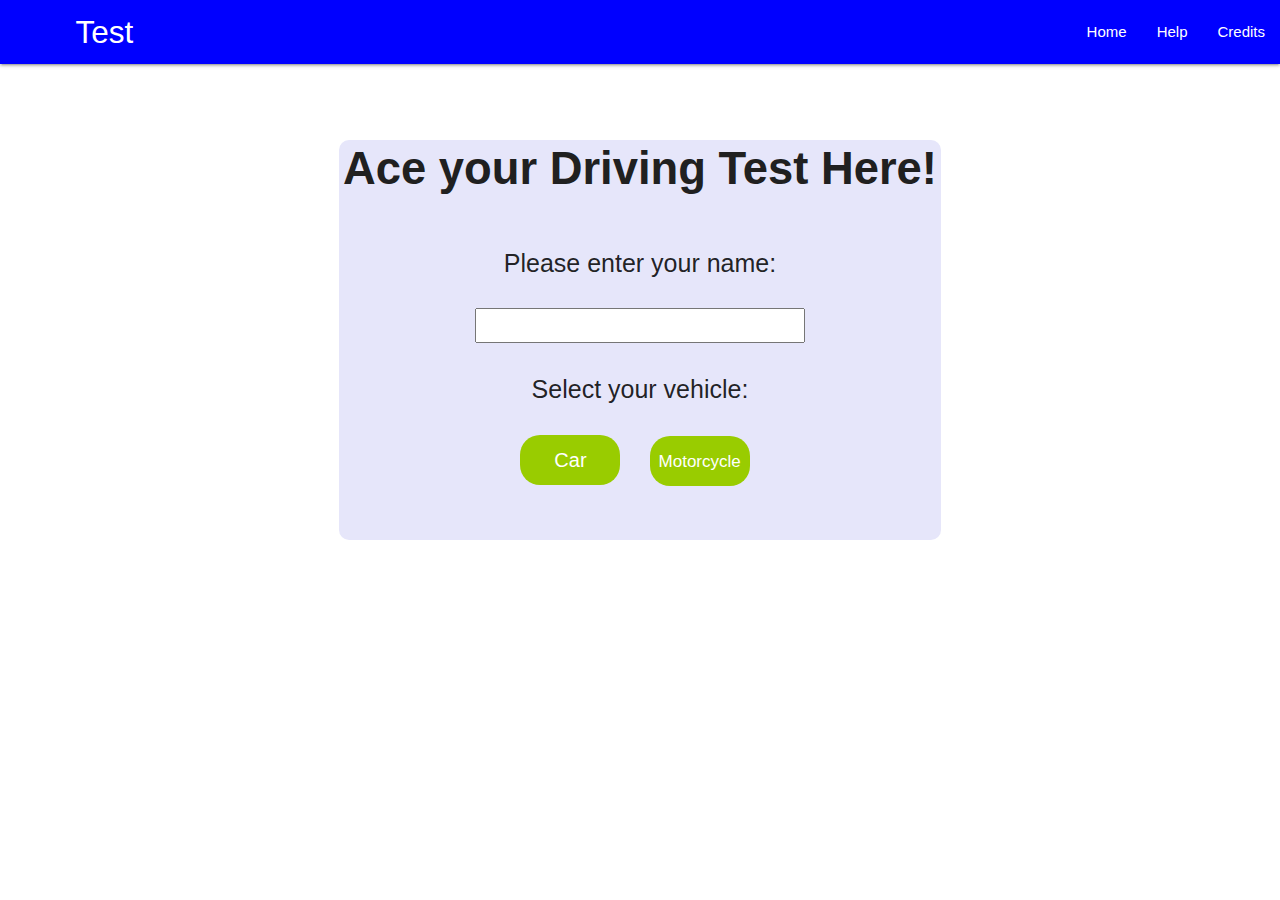
<file: index.html>
<!DOCTYPE html> 
<html lang="eng">
    <head>
        <title>Index</title>
        <meta charset="UTF-8">
        <link rel="stylesheet" href="https://cdnjs.cloudflare.com/ajax/libs/materialize/1.0.0/css/materialize.min.css">
        <link href="https://fonts.googleapis.com/css2?family=Crimson+Pro">
        <link href="https://fonts.googleapis.com/icon?family=Material+Icons" rel="stylesheet">
        <link href="Styles/main_styles.css" rel="styleSheet" type="text/css" >
    </head>
    <body>
        <nav>
            <div class="nav-wrapper">
                <a href="index.html" class="brand-logo">Test</a>
                <a href="#" data-target="mobile-demo" class="sidenav-trigger">
                <ul class="right hide-on-med-and-down">
                    <li><a href="index.html">Home</a></li>
                    <li><a href="help.html">Help</a></li>
                    <li><a href="credits.html">Credits</a></li>
                </ul>
            </div>
        </nav>
        <div class="Welcome_area">
            <h2>Ace your Driving Test Here!</h2>
            <div class="name_request">
                <p>Please enter your name:</p>
                <input id="nameTextBox" type="text_box" name="name"> 
            </div>
            <div class="vehicle_options">
                <p>Select your vehicle:</p>
            </div>
            <a href="car.html">
                <button id= "vehicleButton" class="car-button">Car</button>
            </a>
            <a href="motorcycle.html">
                <button id= "vehicleButton" class="motorcycle-button">Motorcycle</button>
            </a>
        </div>
    </body>
    <script type="text/javascript"  src="js/script.js" charset="utf-8"></script>
</html>
</file>
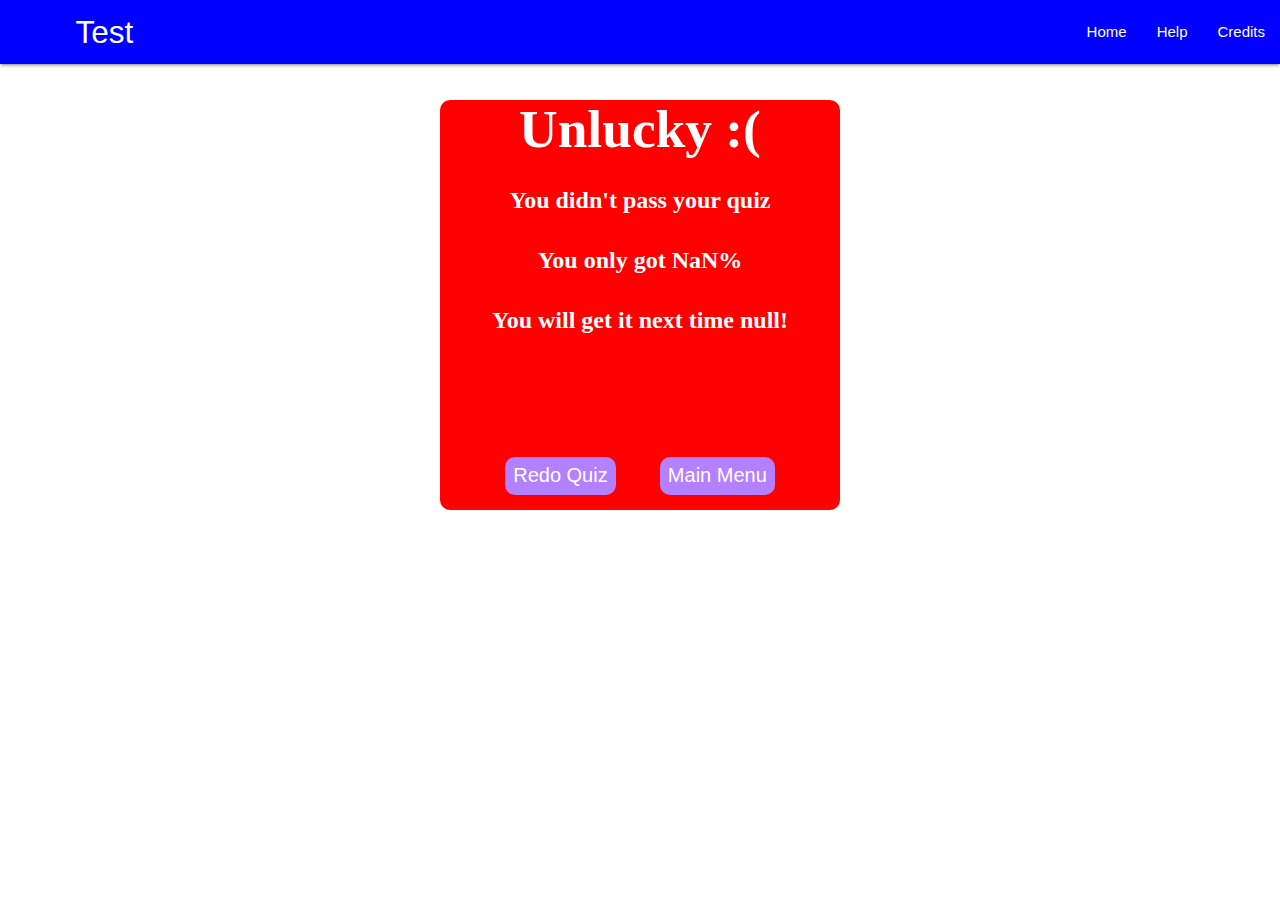
<file: finalPage.html>
<!DOCTYPE html> 
<html lang="eng">
    <head>
        <title>Final</title>
        <meta charset="UTF-8">
        <link rel="stylesheet" href="https://cdnjs.cloudflare.com/ajax/libs/materialize/1.0.0/css/materialize.min.css">
        <link href="Styles/finalPage_styles.css" rel="styleSheet" type="text/css" >
        <script defer src="js/finalPageScript.js"></script>
    </head>
    <header>
        <nav>
            <div class="nav-wrapper">
                <a href="#!" class="brand-logo">Test</a>
                <a href="#" data-target="mobile-demo" class="sidenav-trigger">
                <ul class="right hide-on-med-and-down">
                    <li><a href="index.html">Home</a></li>
                    <li><a href="help.html">Help</a></li>
                    <li><a href="credits.html">Credits</a></li>
                </ul>
            </div>
        </nav>
    </header>
    <body>
        <div id="userPass" class="passContainer hide1">
            <h2 class="passTitle">Congratulations!</h2>
            <p class="passText">You passed your quiz!</p>
            <p id="passMark" class="passText"></p>
            <p id="passName" class="passText"></p>
        </div>
        <div id="userFail" class="failContainer hide1">
            <h2 class="finalTitle">Unlucky :(</h2>
            <p class="failText">You didn't pass your quiz</p>
            <p id="failMark" class="failText"></p>
            <p id="failName" class="failText"></p>
            </div>
        <div id="controlButtons" class="controlsFinal">
            <a>
                <button id="redoButton" class="redo-btn hide1" onclick="referringPage()">Redo Quiz</button>
            </a>
            <a href="index.html">
                <button id="mainMenuButton" class="main-btn hide1">Main Menu</button>
            </a>
        </div>
    </body>
</html>
</file>
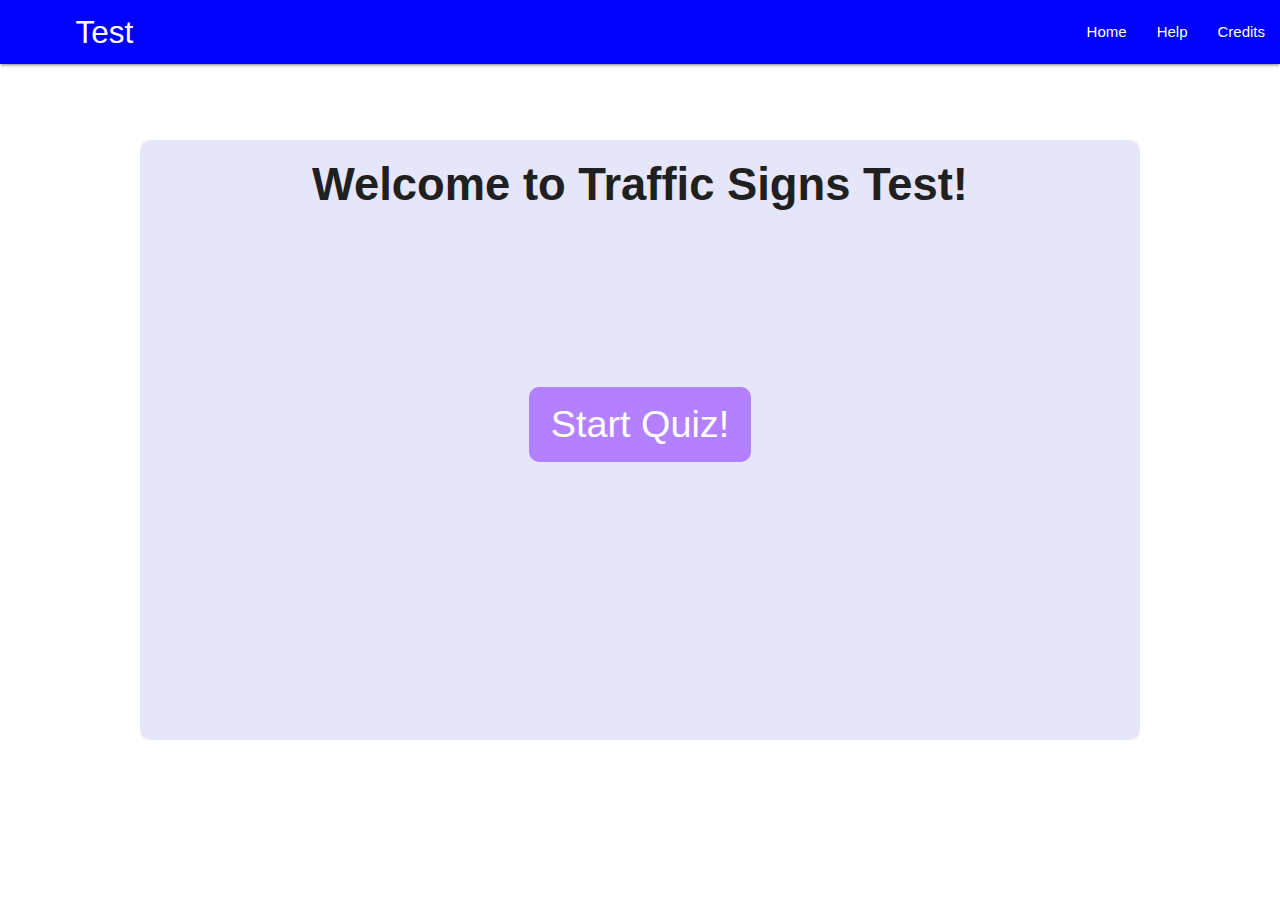
<file: signsQuiz.html>
<!DOCTYPE html> 
<html lang="eng">
    <head>
        <title>Signs Test</title>
        <meta charset="UTF-8">
        <link rel="stylesheet" href="https://cdnjs.cloudflare.com/ajax/libs/materialize/1.0.0/css/materialize.min.css">
        <link href="Styles/signsQuiz_styles.css" rel="styleSheet" type="text/css" >
        <script defer src="js/signsQuizScript.js"></script>
    </head>
    <header>
        <nav>
            <div class="nav-wrapper">
                <a href="#!" class="brand-logo">Test</a>
                <a href="#" data-target="mobile-demo" class="sidenav-trigger">
                <ul class="right hide-on-med-and-down">
                    <li><a href="index.html">Home</a></li>
                    <li><a href="help.html">Help</a></li>
                    <li><a href="credits.html">Credits</a></li>
                </ul>
            </div>
        </nav>
    </header>
    <body>
        <p id="currentQuiz" class="hide1">signsQuiz.html</p>
        <div class="container">
            <div id="title">
                <h2>Welcome to Traffic Signs Test!</h2>
            </div>
            <div id="question-container" class="hide1">
                <p id="questions" class="questionsText"></p>
                <div class="choice-container">
                    <p class="choice-prefix">A</p>
                    <p class="choice-text" data-number="1">Choice 1</p>
                </div>
                <div class="choice-container">
                    <p class="choice-prefix">B</p>
                    <p class="choice-text" data-number="2">Choice 2</p>
                </div>
                <div class="choice-container">
                    <p class="choice-prefix">C</p>
                    <p class="choice-text" data-number="3">Choice 3</p>
                </div>
                <div class="choice-container">
                    <p class="choice-prefix">D</p>
                    <p class="choice-text" data-number="4">Choice 4</p>
                </div>
                <div id="correction" class="correction hide1">
                    <p>correction</p>
                </div>
            </div>
            <p id="progressText" class="progressText"></p>            
            <div id="image" class= "images"></div>
            <div class="controls">
                <button id="startButton" class="start-btn">Start Quiz!</button>
            </div>
        </div>
    </body>
</html>
</file>
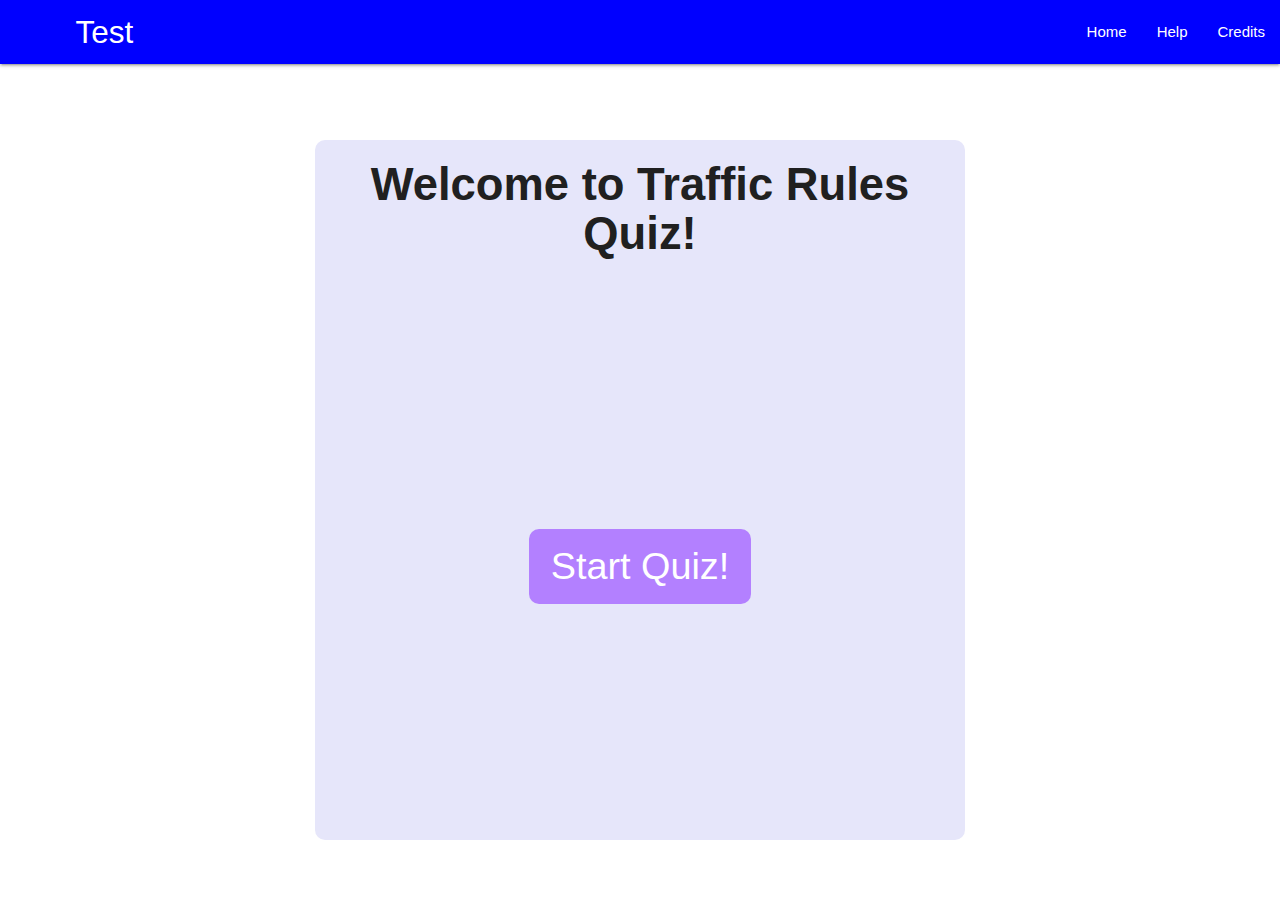
<file: trafficQuiz.html>
<!DOCTYPE html> 
<html lang="eng">
    <head>
        <title>Traffic Quiz</title>
        <meta charset="UTF-8">
        <link rel="stylesheet" href="https://cdnjs.cloudflare.com/ajax/libs/materialize/1.0.0/css/materialize.min.css">
        <link href="Styles/trafficQuiz_styles.css" rel="styleSheet" type="text/css" >
        <script defer src="js/trafficQuizScript.js"></script>
    </head>
    <header>
        <nav>
            <div class="nav-wrapper">
                <a href="#!" class="brand-logo">Test</a>
                <a href="#" data-target="mobile-demo" class="sidenav-trigger">
                <ul class="right hide-on-med-and-down">
                    <li><a href="index.html">Home</a></li>
                    <li><a href="help.html">Help</a></li>
                    <li><a href="credits.html">Credits</a></li>
                </ul>
            </div>
        </nav>
    </header>
    <body>
        <p id="currentQuiz" class="hide1">trafficQuiz.html</p>
        <div class="container">
            <div id="title">
                <h2>Welcome to Traffic Rules Quiz!</h2>
            </div>
            <div id="question-container" class="hide1">
                <p id="questions" class="questionsText"></p>
                <div class="choice-container">
                    <p class="choice-prefix">A</p>
                    <p class="choice-text" data-number="1">Choice 1</p>
                </div>
                <div class="choice-container">
                    <p class="choice-prefix">B</p>
                    <p class="choice-text" data-number="2">Choice 2</p>
                </div>
                <div class="choice-container">
                    <p class="choice-prefix">C</p>
                    <p class="choice-text" data-number="3">Choice 3</p>
                </div>
                <div class="choice-container">
                    <p class="choice-prefix">D</p>
                    <p class="choice-text" data-number="4">Choice 4</p>
                </div>
            </div>
            <div id="correction" class="correction hide1">
                <p>correction</p>
            </div>
            <div>
                <p id="progressText" class="progressText"></p>
            </div>
            <div class="controls">
                <button id="startButton" class="start-btn">Start Quiz!</button>
            </div>
        </div>
    </body>
</html>
</file>
<file: Styles/main_styles.css>
.nav-wrapper{
    background-color: blue;
}

.brand-logo{
    margin-left: 2cm;
}


/* Ace your... text decorations */
h2{
    padding: 4px;
    text-align: center;
    font-weight: 700;
    margin-top: 2cm;
    font-size: 1.2cm;
    color: #202020;
}

/* Welcome Box*/
.Welcome_area{
    width: fit-content;
    height: 400px;
    margin: auto;
    background-color: #E6E6FA;
    border-radius: 10px;
}


/* 'Please enter your name': (Home Page)" */
.name_request{
    padding: 1px;
    margin-top: 0.06cm;
    text-align: center;
    font-size: 25px;
}

/* Name text box (Home Page) */
.text_box{
    margin: auto;
    margin-top: 10cm;
    border-radius: 20px;
    border: none;
}

/* 'Select your vehicle:' (Home Page) */
.vehicle_options{
    margin-top: 0.3cm;
    text-align: center;
    font-size: 25px;
}

/* car button (Home Page) */
.car-button{
    margin-top: 0.05cm;
    margin-left: 4.8cm;
    margin-right: 15px;
    width: 100px;
    height: 50px;
    font-size: 20px;
    font-weight: 300; 
    text-align: center;
    color:#ffffff;
    background-color: #99cc00;
    border: none;
    border-radius: 20px;
}

/* car button hover (Home Page) */
.car-button:hover{
    color: black;
    border-color: black;
    transition: 0.3s;
}

/* motorcycle button (Home Page) */
.motorcycle-button{
    margin-top: 0.05cm;
    margin-left: 10px;
    width: 100px;
    height: 50px;
    font-size: 17px;
    font-weight: 300;
    color:#ffffff;
    background-color: #99cc00;
    border: none;
    border-radius: 20px;
}

/* motorcycle button hover (Home Page) */
.motorcycle-button:hover{
    color: black;
    border-color: black;
    transition: 0.3s;
}
</file>
<file: Styles/finalPage_styles.css>
/* (finalSigns.html) */

/* Top Wrapper */
.nav-wrapper{
    background-color: blue;
}

/* logo */
.brand-logo{
    margin-left: 2cm;
}

/* Control Button style (Redo Quiz, Main Menu) */
.controlsFinal{
    text-align: center;
    margin-top: -1.5cm;
}



/* Redo button style(finalSigns.html) */
.redo-btn{
    height: 1cm;
    width: max-content;
    font-size: 20px;
    font-weight: 400;
    border-radius: 10px;
    border-color: transparent;
    color: white;
    background-color: #b380ff;
    margin: 4px 2px;
    margin-right: 20px;
}

/* Main button style (finalSigns.html) */
.main-btn{
    height: 1cm;
    width: max-content;
    font-size: 20px;
    font-weight: 400;
    border-radius: 10px;
    border-color: transparent;
    color: white;
    background-color: #b380ff;
    margin: 4px 2px;
    margin-left: 20px;
}

/* passContainer style (finalSigns.html) */
.passContainer{
    margin-top: 2cm;
    margin-bottom: 2cm;
    width: fit-content;
    height: 350px;
    background-color: #ffff00;
    border-radius: 10px;
    text-align: center ;
    margin: auto;
    border: transparent;
}

/* passTitle style (finalSigns.html) */
.passTitle {
    font-weight: bold;
    font-family: 'Times New Roman', Times, serif;
}

/* passText style (finalSigns.html) */
.passText {
    font-weight: bold;
    font-family: 'Times New Roman', Times, serif;
    font-size: x-large;
}



/* failContainer style (finalSigns.html) */
.failContainer{
    margin-top: 2cm;
    margin-bottom: 2cm;
    width: 400px;
    height: 410px;
    background-color: #ff0000;
    border-radius: 10px;
    text-align: center ;
    margin: auto;
    border: transparent; 
}

/* passTitle style (finalSigns.html) */
.finalTitle {
    font-weight: bold;
    font-family: 'Times New Roman', Times, serif;
    color: white;
}

/* failText style (finalSigns.html) */
.failText {
    font-weight: bold;
    font-family: 'Times New Roman', Times, serif;
    font-size: x-large;
    color: white;
}

/* hide option (finalSigns.html)*/
.hide1 {
    display: none;
}
</file>
<file: Styles/signsQuiz_styles.css>
/* Top Wrapper */
.nav-wrapper{
    background-color: blue;
}

/* logo */
.brand-logo{
    margin-left: 2cm;
}

/* (signsQuiz.html) */
/* Container (signsTest.html) */
.container{
    margin-top: 2cm;
    margin-bottom: 2cm;
    width: 1000px;
    height: 600px;
    background-color: #E6E6FA;
    border-radius: 10px;
}

/* Welcome to Traffic... text decorations (signsQuiz.html)*/
h2{
    padding: 4px;
    text-align: center;
    font-weight: 700;
    margin-top: 2cm;
    font-style: normal;
    font-size: 1.2cm;
    color: #202020;
    padding: 20px 20px;
}

/* Question text (signsQuiz.html)*/
.questionsText{
    margin-left: 1.75cm;
    padding: 10px 20px;
    font-size: 0.75cm;
    font-weight: 500;
}

/* Controls (Start Quiz) (signsQuiz.html) */
.controls {
    display: flex;
    justify-content: center;
}

/* "Start Quiz" button (signsQuiz.html) */
.start-btn {
    margin-top: 3.6cm;
    height: 2cm;
    width: max-content;
    font-size: 1cm;
    font-weight: 400;
    border-radius: 10px;
    border-color: transparent;
    color: white;
    background-color: #b380ff;
    padding: 10px 20px;
}

/* General Choices buttons (signsQuiz.html)*/
.choice-container {
    display: flex;
    margin-bottom: 0.5rem;
    margin-left: 4.5rem;
    height: 2cm;
    width: 50%;
    border: 0.1rem solid rgb(86, 165, 235, 0.25);
    background-color: white;
    gap: 10px;
}

/* Choice buttons hover affects (signsQuiz.html)*/
.choice-container:hover{
    cursor: pointer;
    background-color: #b3b3ff;
    transition: 0.3ms;
}

/* Choice buttons prefix (signsQuiz.html)*/
.choice-prefix {
    padding: 10px 10px;
    color: black;
    font-size: large;
    font-weight: 400;
}

/* Choice buttons text (signsQuiz.html)*/
.choice-text{
    padding:10px;
    font-size: medium;
    width: 100%;
    padding:10px 10px;
}

/* hide option (signsQuiz.html)*/
.hide1 {
    display: none;
}

/* images displayed (signsQuiz.html) */
.images {
    float: right;
    margin-top: -11cm;
    margin-right: 20px;
}

/* Correct Class (signsQuiz.html) */
.correct{
    background-color:greenyellow;
}

/* Incorrect Class (signsQuiz.html) */
.incorrect{
    background-color:#b30000;
}

/* Progress Text "Question 1 out of 5" ... (signsQuiz.html) */
.progressText{
    margin-left: 2cm;
}

/* Correction Text (signsQuiz.html) */
.correction{
    margin-left: 2cm;
    margin-top: 1.2cm;
    font-size: larger;
    font-weight: 500;
}

/* Making correct correction text green (signsQuiz.html) */
.correctCorrection{
    color: #00b300;
}

/* Making incorrect correction text red (signsQuiz.html)*/
.incorrectCorrection{
    color: red;
}
</file>
<file: Styles/trafficQuiz_styles.css>
/* Top Wrapper */
.nav-wrapper{
    background-color: blue;
}

/* logo */
.brand-logo{
    margin-left: 2cm;
}

/* (trafficQuiz.html) */
/* Container (trafficQuiz.html) */
.container{
    margin-top: 2cm;
    margin-bottom: 2cm;
    width: 650px;
    height: 700px;
    background-color: #E6E6FA;
    border-radius: 10px;
}

/* Welcome to Traffic... text decorations (trafficQuiz.html)*/
h2{
    padding: 4px;
    text-align: center;
    font-weight: 700;
    margin-top: 2cm;
    font-style: normal;
    font-size: 1.2cm;
    color: #202020;
    padding: 20px 20px;
}

/* Question text (trafficQuiz.html)*/
.questionsText{
    margin-left: 1.75cm;
    padding: 10px 20px;
    font-size: 0.75cm;
    font-weight: 500;
}

/* Controls (Start Quiz, Next) (trafficQuiz.html) */
.controls {
    display: flex;
    justify-content: center;
}

/* "Start Quiz" button (trafficQuiz.html) */
.start-btn {
    margin-top: 3.6cm;
    height: 2cm;
    width: max-content;
    font-size: 1cm;
    font-weight: 400;
    border-radius: 10px;
    border-color: transparent;
    color: white;
    background-color: #b380ff;
    padding: 10px 20px;
}

/* "Next" button (trafficQuiz.html)*/
.next-btn {
    position: absolute;
    right: 250px;
    top: 640px;
    float: right;
    height: 1.5cm;
    width: max-content;
    font-size: 0.75cm;
    font-weight: 400;
    border-radius: 10px;
    border-color: transparent;
    color: white;
    background-color: #b380ff;
    padding: 10px 20px;
}

/* General Choices buttons (trafficQuiz.html)*/
.choice-container {
    display: flex;
    margin-bottom: 0.5rem;
    margin-left: 4.5rem;
    height: 2cm;
    width: 50%;
    border: 0.1rem solid rgb(86, 165, 235, 0.25);
    background-color: white;
    gap: 10px;
}

/* Choice buttons hover affects (trafficQuiz.html)*/
.choice-container:hover{
    cursor: pointer;
    background-color: #b3b3ff;
    transition: 0.3ms;
}

/* Choice buttons prefix (trafficQuiz.html)*/
.choice-prefix {
    padding: 10px 10px;
    color: black;
    font-size: large;
    font-weight: 400;
}

/* Choice buttons text (trafficQuiz.html)*/
.choice-text{
    padding:10px;
    font-size: medium;
    width: 100%;
    padding: 10px 10px;
}

/* hide option (trafficQuiz.html)*/
.hide1 {
    display: none;
}

/* images displayed (trafficQuiz.html) */
.images {
    position: absolute;
    right: 275px;
    top: 200px;
}

/* Correct Class (trafficQuiz.html) */
.correct{
    background-color:greenyellow;
}

/* Incorrect Class (trafficQuiz.html) */
.incorrect{
    background-color:#b30000;
}

/* Progress Text "Question 1 out of 5" ... (trafficQuiz.html) */
.progressText{
    margin-bottom: 3cm;
    margin-left: 11cm;
    font-weight: 450;
    font-size: large;
}

/* Correction Text (trafficQuiz.html) */
.correction{
    margin-left: 2cm;
    margin-top: 1.4cm;
    font-size: larger;
    font-weight: 400;
}

/* Making correct correction text green (trafficQuiz.html) */
.correctCorrection{
    color:  #00b300;
}

/* Making correct correction text red (trafficQuiz.html)*/
.incorrectCorrection{
    color: red;
}
</file>
